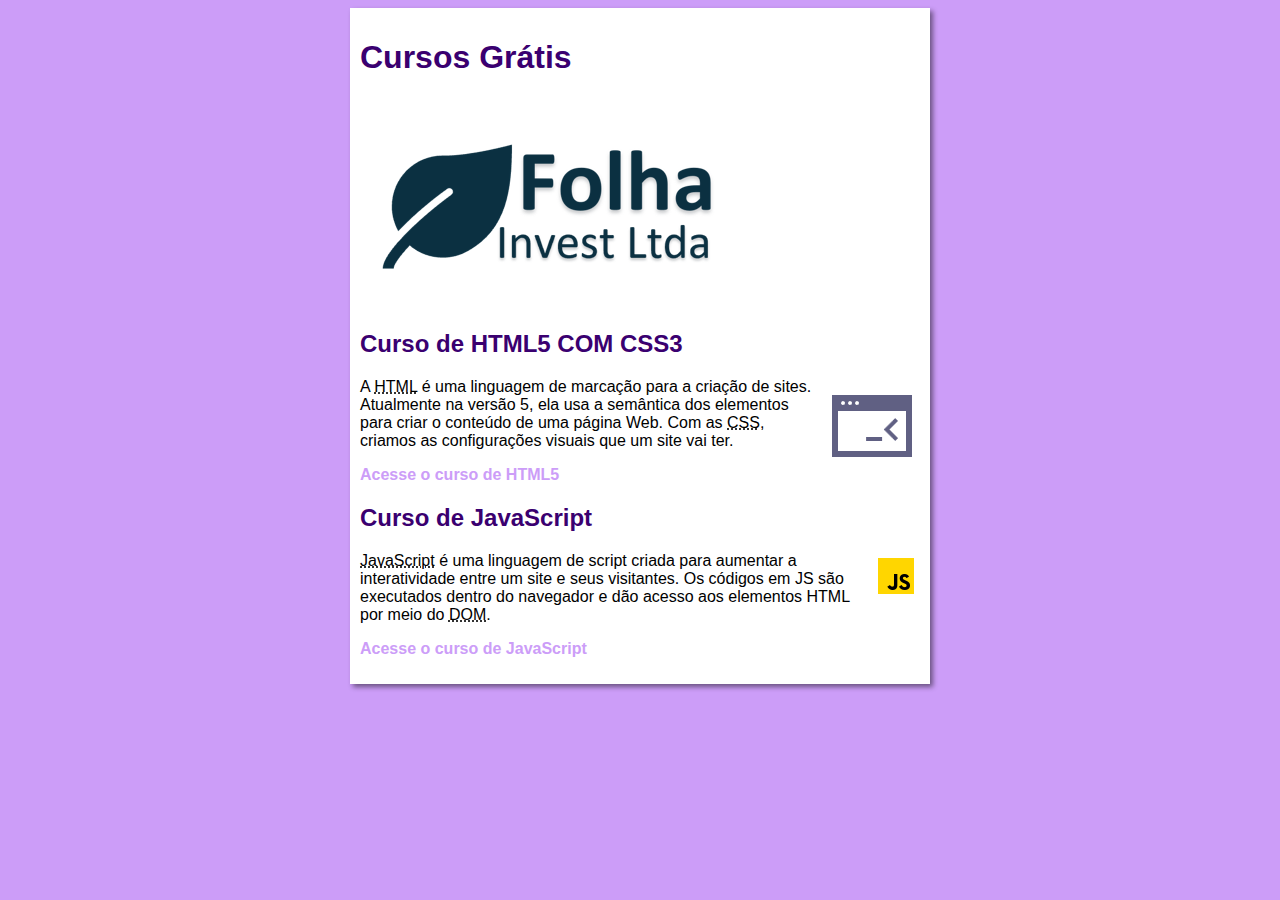
<file: index.html>
<!DOCTYPE html>
<html lang="pt-br">
<head>
    <meta charset="UTF-8">
    <meta name="viewport" content="width=device-width, initial-scale=1.0">
    <title>Folha Invest Ltda</title>
    <link rel="stylesheet" href="estilos/style.css">
</head>
<body>
    <main>
        <header>
            <h1>Cursos Grátis</h1>
            <img src="imagens/logofolha.png" alt="Curso em Vídeo">

        </header>
        <article>
            <h2>Curso de HTML5 COM CSS3</h2>
            <img class="lado" src="imagens/siteroxoescuro.png" alt="Curso HTML">            
            <p>A <abbr title="HyperText Markup Language">HTML</abbr> é uma linguagem de marcação para a criação de sites. Atualmente na versão 5, ela usa a semântica dos elementos para criar o conteúdo de uma página Web. Com as <abbr title="Cascading Style Sheets">CSS</abbr>, criamos as configurações visuais que um site vai ter.</p>
            <p><a href="curso-html.html">Acesse o curso de HTML5</a></p>
        </article>
        <article>
            <h2>Curso de JavaScript</h2>
            <img class="lado" src="imagens/icons8-javascript-48.png" alt="Curso de JavaScript">
            <p><abbr title="JavaScript">JavaScript</abbr> é uma linguagem de script criada para aumentar a interatividade entre um site e seus visitantes. Os códigos em JS são executados dentro do navegador e dão acesso aos elementos HTML por meio do <abbr title="Document Object Model">DOM</abbr>.</p>
            <p><a href="curso-js.html">Acesse o curso de JavaScript</a></p>
        </article>
    </main>
</body>
</html>
</file>
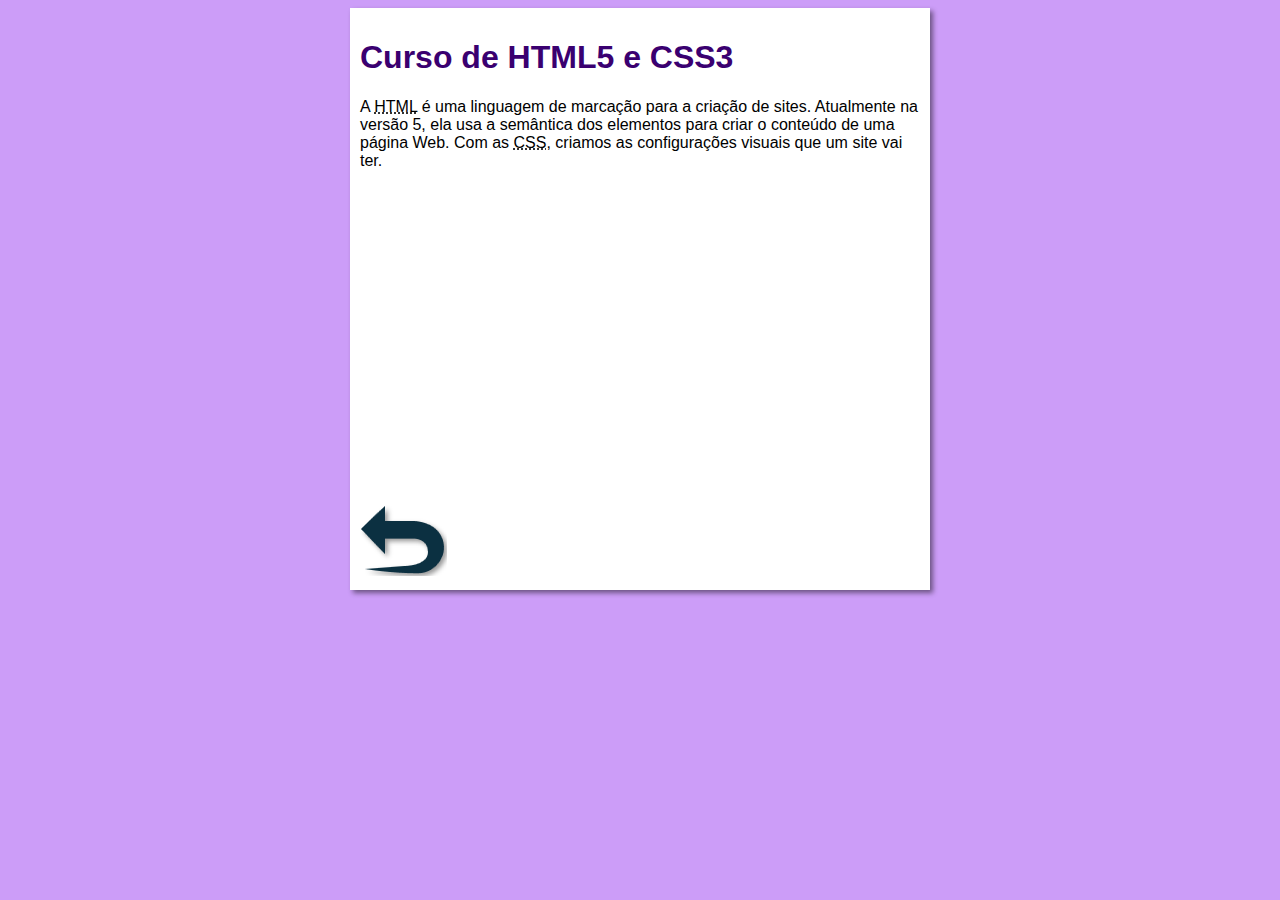
<file: curso-html.html>
<!DOCTYPE html>
<html lang="pt-br">
<head>
    <meta charset="UTF-8">
    <meta name="viewport" content="width=device-width, initial-scale=1.0">
    <title>Curso de HTML</title>
    <link rel="stylesheet" href="estilos/style.css">
</head>
<body>
    <main>
        <header>
            <h1>Curso de HTML5 e CSS3</h1>
        </header>
        <article>
            <p>
                A <abbr title="HyperText Markup Language">HTML</abbr> é uma linguagem de marcação para a criação de sites. Atualmente na versão 5, ela usa a semântica dos elementos para criar o conteúdo de uma página Web. Com as <abbr title="Cascading Style Sheets">CSS</abbr>, criamos as configurações visuais que um site vai ter.
            </p>

            <iframe width="560" height="315" src="https://www.youtube.com/embed/riSVzwlSnhw?si=eXSl5qRzWImW0n2y" title="YouTube video player" frameborder="0" allow="accelerometer; autoplay; clipboard-write; encrypted-media; gyroscope; picture-in-picture; web-share" referrerpolicy="strict-origin-when-cross-origin" allowfullscreen></iframe>

            <a href="index.html"><img src="imagens/voltar.png" alt="Voltar"></a>

        </article>
    </main>
</body>
</html>
</file>
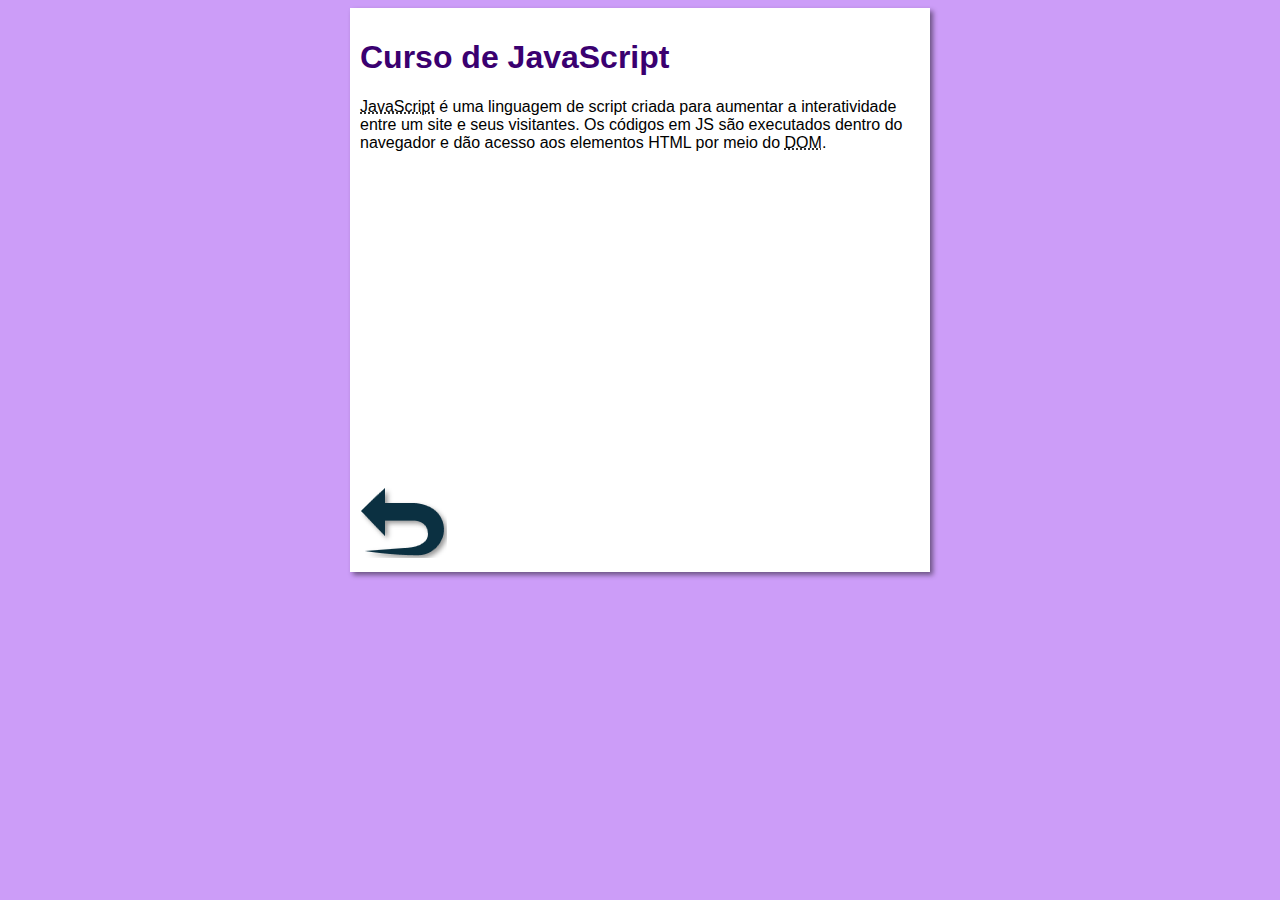
<file: curso-js.html>
<!DOCTYPE html>
<html lang="pt-br">
<head>
    <meta charset="UTF-8">
    <meta name="viewport" content="width=device-width, initial-scale=1.0">
    <title>Curso de HTML</title>
    <link rel="stylesheet" href="estilos/style.css">
</head>
<body>
    <main>
        <header>
            <h1>Curso de JavaScript</h1>
        </header>
        <article>
            <p>
                <abbr title="JavaScript">JavaScript</abbr> é uma linguagem de script criada para aumentar a interatividade entre um site e seus visitantes. Os códigos em JS são executados dentro do navegador e dão acesso aos elementos HTML por meio do <abbr title="Document Object Model">DOM</abbr>.
            </p>

            <iframe width="560" height="315" src="https://www.youtube.com/embed/Ptbk2af68e8?si=B2uBfmU0agyf2SJM" title="YouTube video player" frameborder="0" allow="accelerometer; autoplay; clipboard-write; encrypted-media; gyroscope; picture-in-picture; web-share" referrerpolicy="strict-origin-when-cross-origin" allowfullscreen></iframe>

            <a href="index.html"><img src="imagens/voltar.png" alt="Voltar"></a>

        </article>
    </main>
</body>
</html>
</file>
<file: estilos/style.css>
*  {
    font-family: Arial, Helvetica, sans-serif;
    font-size: 16px;
}

body {
    background-color: rgb(204, 157, 248);    
}

main {
    background-color: white;
    width: 560px;
    margin: auto;
    padding: 10px;
    box-shadow: 3px 3px 5px rgba(0, 0, 0, 0.473);
}

h1 {
    font-size: 2em;
    color: rgb(58, 0, 112);
}

h2 {
    font-size: 1.5em;
    color: rgb(58, 0, 112);
}

img.lado {
    float: right;
}

a {
    text-decoration: none;
    font-weight: bold;
    color: rgb(204, 157, 248);
}

a:hover {
    text-decoration: underline;
    color: rgb(26, 26, 255);
}
</file>
